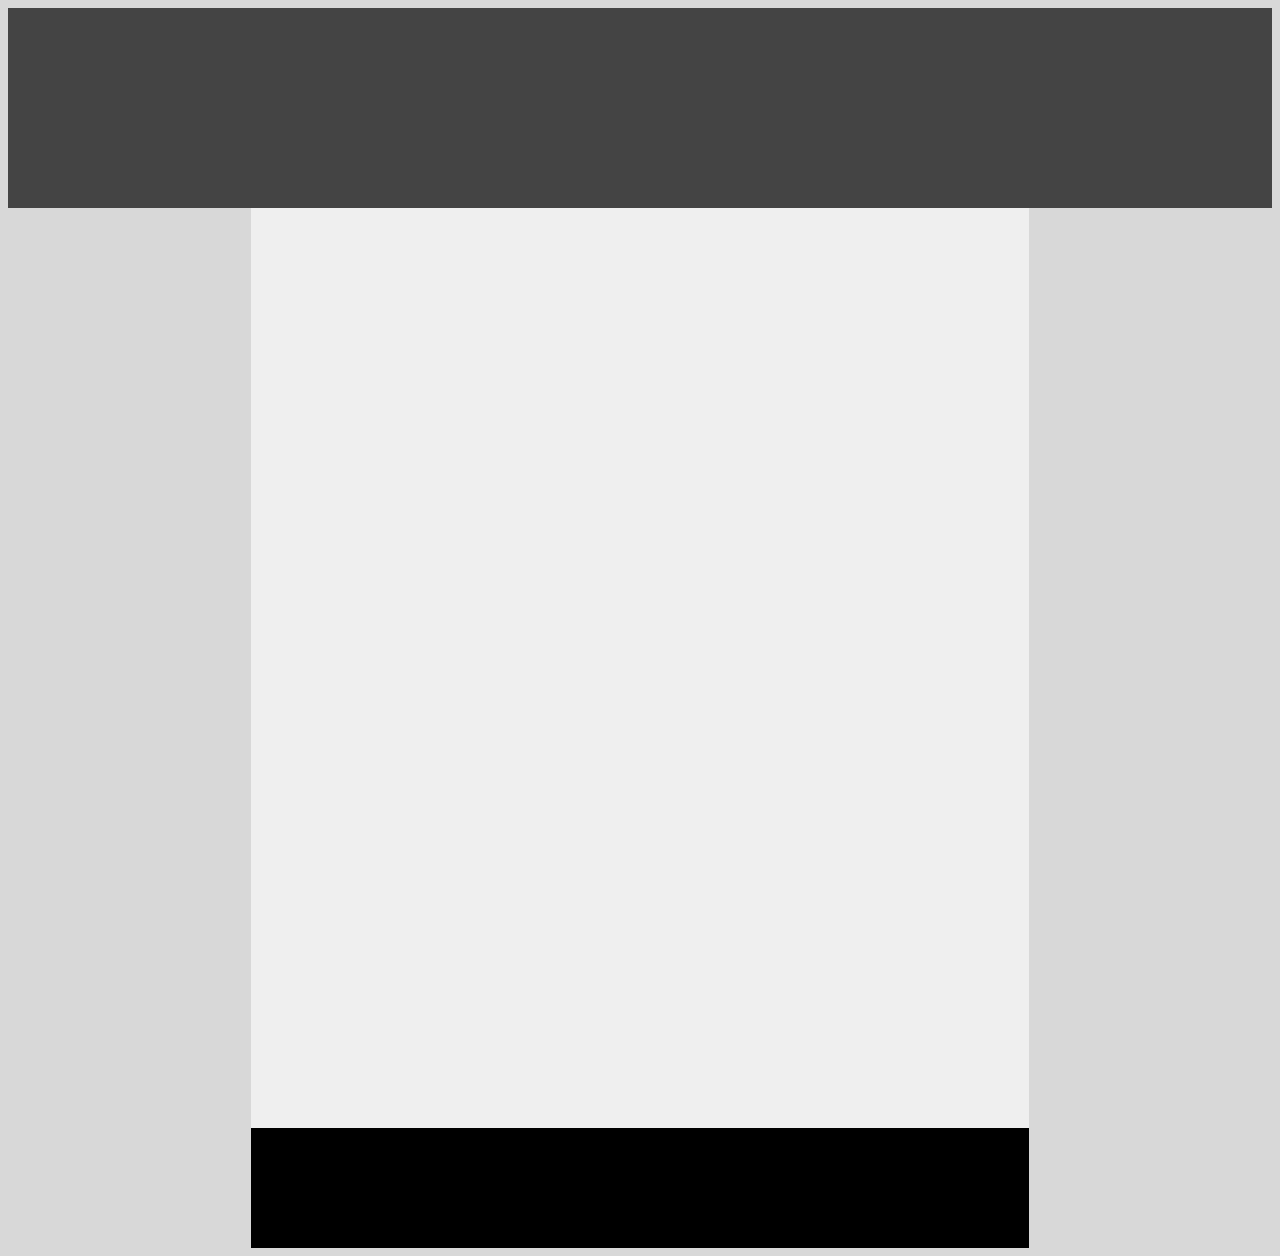
<file: first/index.html>
<!DOCTYPE html>
<html>
<head>
	<link rel="stylesheet" href="style.css">
	<title>First</title>
</head>
<body>
	<nav> 
	</nav>
	<div class="center-box">
	</div>
	<div class="under-box">
	</div>
</body>
</html>
</file>
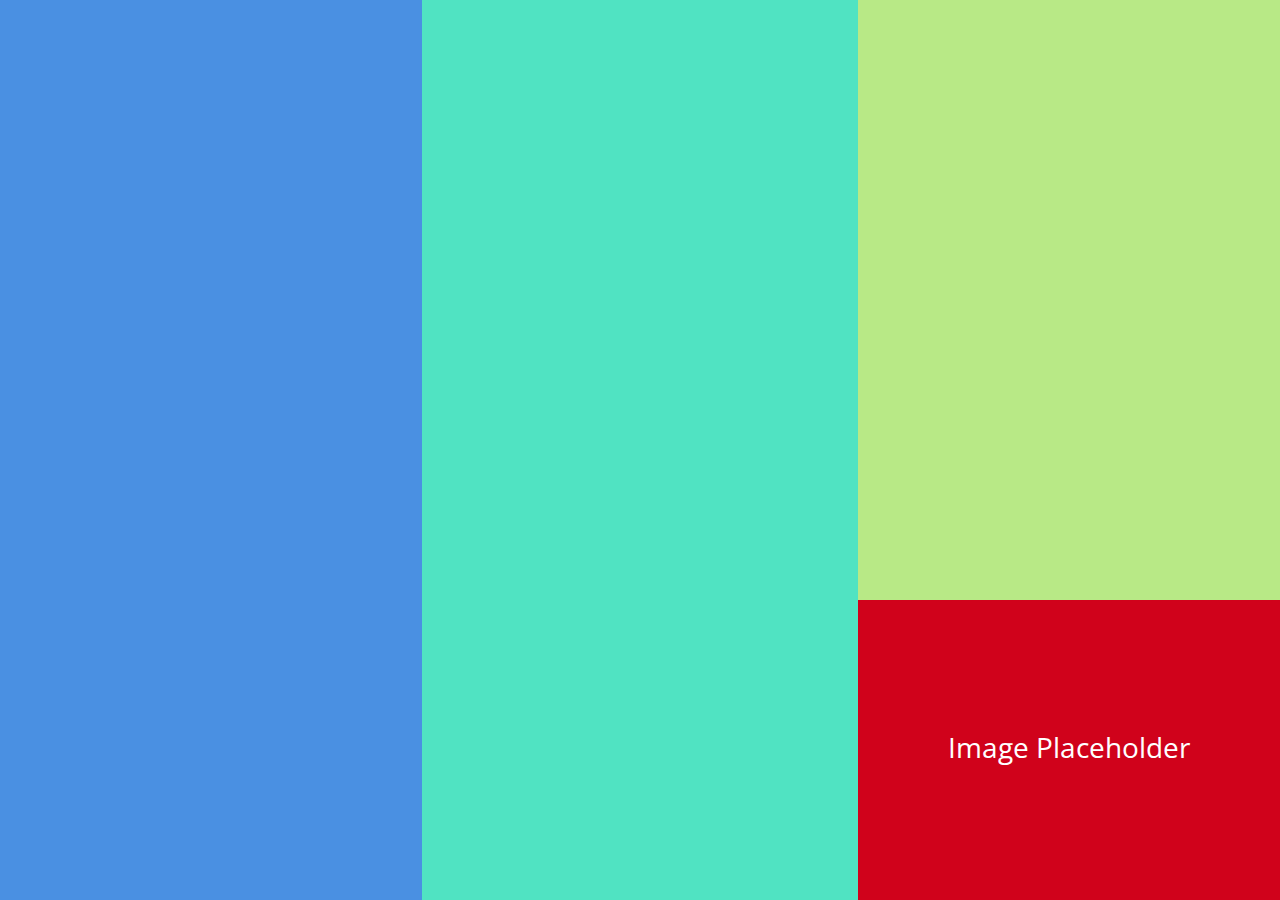
<file: second/index.html>
<!DOCTYPE html>
<html>
<head>
	<link rel="stylesheet" href="stylesheet.css">
	<link href="https://fonts.googleapis.com/css?family=Open+Sans" rel="stylesheet">
	<title>Second</title>
</head>
<body>
	<div class="first-column">
	</div>
	<div class="second-column">
	</div>
		<div class="third-column">
	</div>
		<div class="third-bottom-column">
		<p>Image Placeholder</p>
	</div>
</body>
</html>
</file>
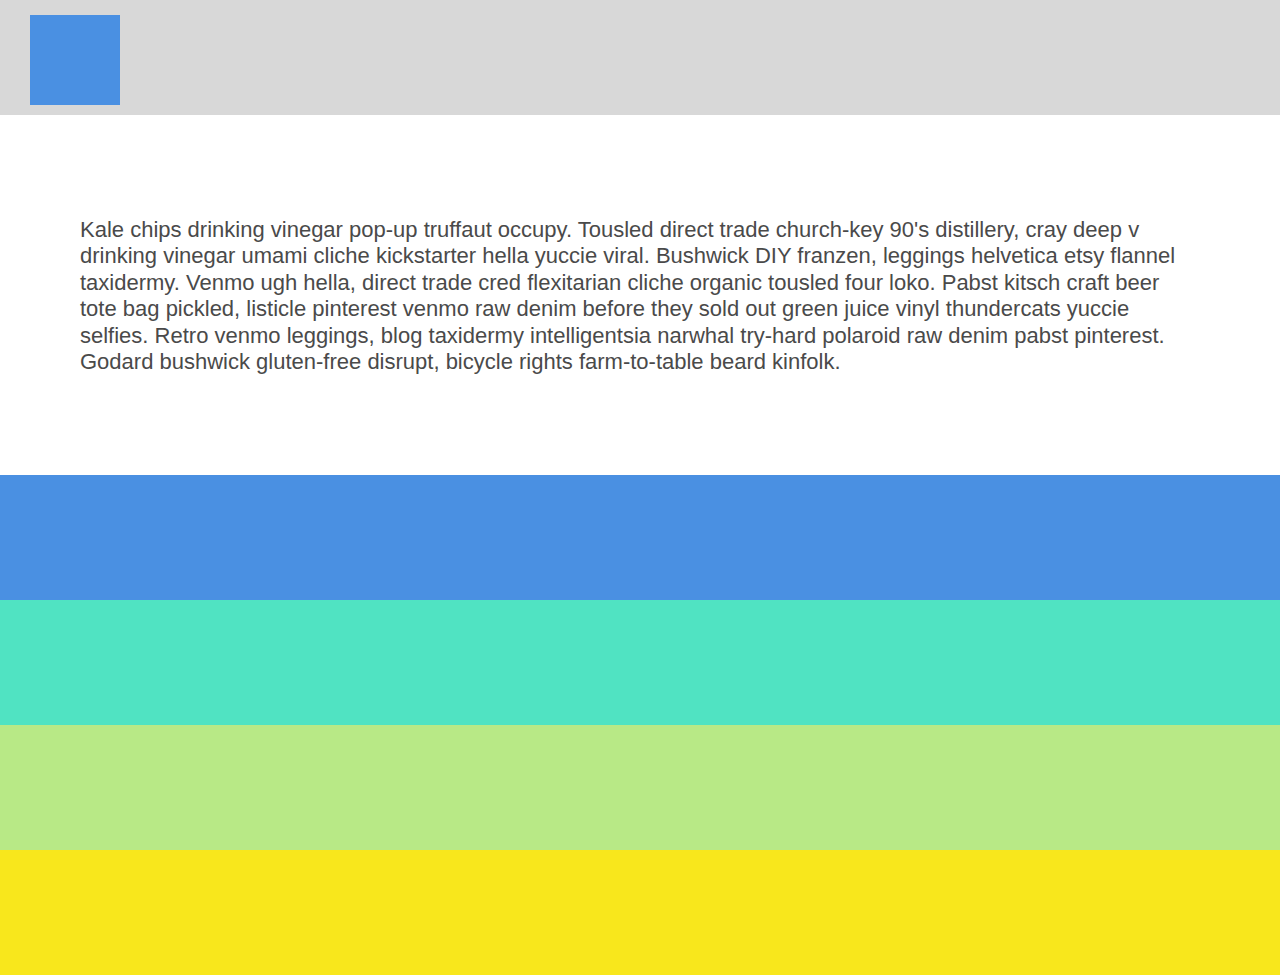
<file: third/index.html>
<!DOCTYPE html>
<html>
<head>
	<link rel="stylesheet" href="styles.css">
	<title>Third</title>
</head>
<body>
	<nav>
		<div class="small-box"></div>
	</nav>
	<div class="text-box">
		<p>Kale chips drinking vinegar pop-up truffaut occupy. Tousled direct trade church-key 90's distillery, cray deep v drinking vinegar umami cliche kickstarter hella yuccie viral. Bushwick DIY franzen, leggings helvetica etsy flannel taxidermy. Venmo ugh hella, direct trade cred flexitarian cliche organic tousled four loko. Pabst kitsch craft beer tote bag pickled, listicle pinterest venmo raw denim before they sold out green juice vinyl thundercats yuccie selfies. Retro venmo leggings, blog taxidermy intelligentsia narwhal try-hard polaroid raw denim pabst pinterest. Godard bushwick gluten-free disrupt, bicycle rights farm-to-table beard kinfolk.</p>
	</div>
	<div class="blue-box"></div>
	<div class="seafoam"></div>
	<div class="green"></div>
	<div class="yellow"></div>
</body>
</html>
</file>
<file: first/style.css>
nav {
	height: 200px;
	background-color: #444444;
}


.center-box {
	width: 60%;
	height: 900px;
	margin: auto;
	background-color: #EFEFEF;
	padding: 10px;
}

body {
	background-color: #D8D8D8;
}

.under-box {
	background-color: black;
	width: 60%;
	height: 100px;
	margin: auto;
	padding: 10px;
}
</file>
<file: second/stylesheet.css>
body {
	margin: 0;
}

.first-column {
	width: 33%;
	height: 900px;
	float: left;
	background-color: #4A90E2;
}

.second-column {
	width: 34%;
	height: 900px;
	float: left;
	background-color: #50E3C2;
}

.third-column {
	width: 33%;
	height: 600px;
	float: left;
	background-color: #B8E986;
}

.third-bottom-column {
	width: 33%;
	height: 200px;
	float: left;
	background-color: #D0021B;
	font-size: 28px;
	color: white;
	text-align: center;
	font-family: 'Open Sans', sans-serif;
	padding-top: 100px;
}
</file>
<file: third/styles.css>
body {
	margin: 0;
	font-family: arial;
	color: #4A4A4A;
}

nav {
	height: 100px;
	width: 100%;
	background-color: #D8D8D8;
	padding-top: 15px;
}

.small-box {
	background-color: #4A90E2;
	height: 90px;
	width: 90px;
	margin-left: 30px;
	}

.text-box {
	font-size: 22px;
	line-height: 120%;
	padding: 80px;
	height: 200px;
}

.blue-box {
	height: 125px;
	width: 100%;
	background-color: #4A90E2;
}

.seafoam {
	height: 125px;
	width: 100%;
	background-color: #50E3C2;
}

.green {
	height: 125px;
	width: 100%;
	background-color: #B8E986;
}

.yellow {
	height: 125px;
	width: 100%;
	background-color: #F8E71C;
}
</file>
